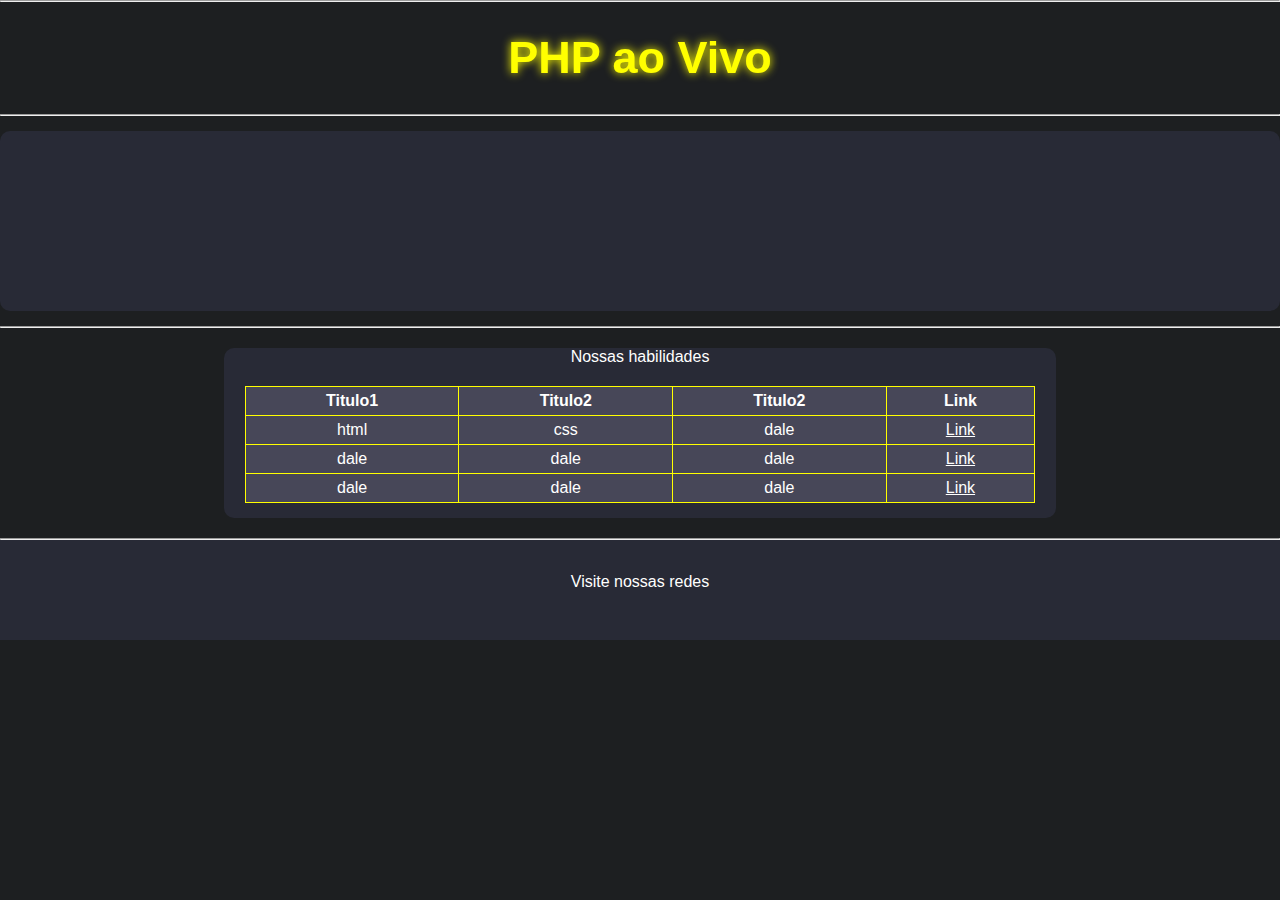
<file: index.html>
<!DOCTYPE html>
<html lang="pt-br">
<head>
    <meta charset="UTF-8">
    <meta name="viewport" content="width=device-width, initial-scale=1.0">
    <title>Main</title>
    <link rel="stylesheet" href="/css/index.css">
</head>
<body>
    <div class="titulo">
        <hr style="color: yellow;"/>
        <h1>PHP ao Vivo</h1>
        <hr style="color: yellow;"/>
    </div>
    <div class="conteiner">
        <div class="displayflex">

        </div>
    </div>
    <hr style="margin-top: 15px;">
    <div class="displayflex">
        <div class="conteiner-tabela">
            <span style="color: white;">Nossas habilidades</span>
            <table id="tabela">
                <thead>
                    <tr>
                        <th>Titulo1</th>
                        <th>Titulo2</th>
                        <th>Titulo2</th>
                        <th>Link</th>
                    </tr>
                </thead>
                <tbody>
                    <tr>
                        <td>html</td>
                        <td>css</td>
                        <td>dale</td>
                        <td><a href="" style="color: white;">Link</a></td>
                    </tr>
                    <tr>
                        <td>dale</td>
                        <td>dale</td>
                        <td>dale</td>
                        <td><a href="" style="color: white;">Link</a></td>
                    </tr>
                    <tr>
                        <td>dale</td>
                        <td>dale</td>
                        <td>dale</td>
                        <td><a href="" style="color: white;">Link</a></td>
                    </tr>
                </tbody>
            </table>
        </div>
    </div>
    <hr style="color: yellow;">
    <div class="conteiner-final">
        <br>
        <p style="color: white;">Visite nossas redes</p>
    </div>
    

    
</body>
</html>
</file>
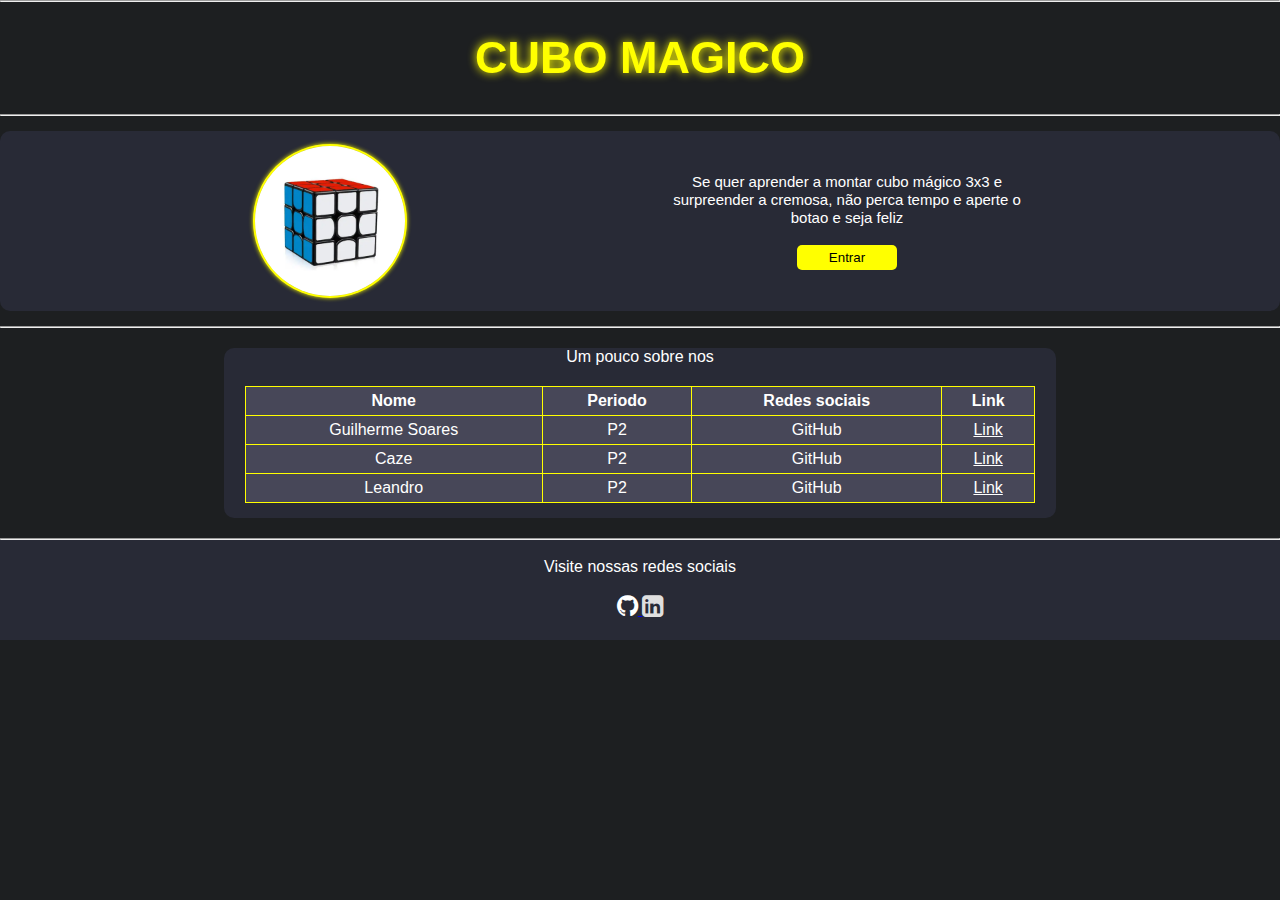
<file: src/index.html>
<!DOCTYPE html>
<html lang="pt-br">
<head>
    <meta charset="UTF-8">
    <meta name="viewport" content="width=device-width, initial-scale=1.0">
    <title>Main</title>
    <link rel="stylesheet" href="/css/index.css">
    <link rel="stylesheet" href="https://cdnjs.cloudflare.com/ajax/libs/font-awesome/4.7.0/css/font-awesome.min.css">
</head>
<body>
    <div class="titulo">
        <hr/>
        <h1>CUBO MAGICO</h1>
        <hr/>
    </div>
    <div class="conteiner">
        <img style="margin-right: 260px; border: 2px solid yellow; border-radius: 50%; filter: drop-shadow(0 0 2px yellow);" src="/assets/cubo2.webp" alt="" class="conteiner-image">
        <div class="conteiner-texto">
            <span style="color: white; font-size: 15px;">Se quer aprender a montar cubo mágico 3x3 e surpreender a cremosa, não perca tempo e aperte o botao e seja feliz</span>
        <br><br>
        <a href="profile.html">
            <button class="conteiner-botao">Entrar</button>
        </a>
        </div>
    
    </div>
    <hr style="margin-top: 15px;">
    <div class="displayflex">
        <div class="conteiner-tabela">
            <span style="color: white;">Um pouco sobre nos</span>
            <table id="tabela">
                <thead>
                    <tr>
                        <th>Nome</th>
                        <th>Periodo</th>
                        <th>Redes sociais</th>
                        <th>Link</th>
                    </tr>
                </thead>
                <tbody>
                    <tr>
                        <td>Guilherme Soares</td>
                        <td>P2</td>
                        <td>GitHub</td>
                        <td><a href="https://github.com/Guiabreu1002" style="color: white;" target="_blank">Link</a></td>
                    </tr>
                    <tr>
                        <td>Caze</td>
                        <td>P2</td>
                        <td>GitHub</td>
                        <td><a href="https://github.com/JoaoFranciscoFE" style="color: white;" target="_blank">Link</a></td>
                    </tr>
                    <tr>
                        <td>Leandro</td>
                        <td>P2</td>
                        <td>GitHub</td>
                        <td><a href="https://github.com/Leandro277p" style="color: white;" target="_blank">Link</a></td>
                    </tr>
                </tbody>
            </table>
        </div>
    </div>
    <hr>
    <div class="conteiner-final">
        <br>
        <span style="color: white;">Visite nossas redes sociais</span>
        <br><br>
        <a href="https://github.com/Guiabreu1002/ProjetoHTML">
        <i class="fa fa-github" style="color: white; font-size: 25px;"></i>
        </a>
        <i class="fa fa-linkedin-square" style="color: rgb(223, 223, 223); font-size: 25px;"></i>
    </div>
    
</body>
</html>
</file>
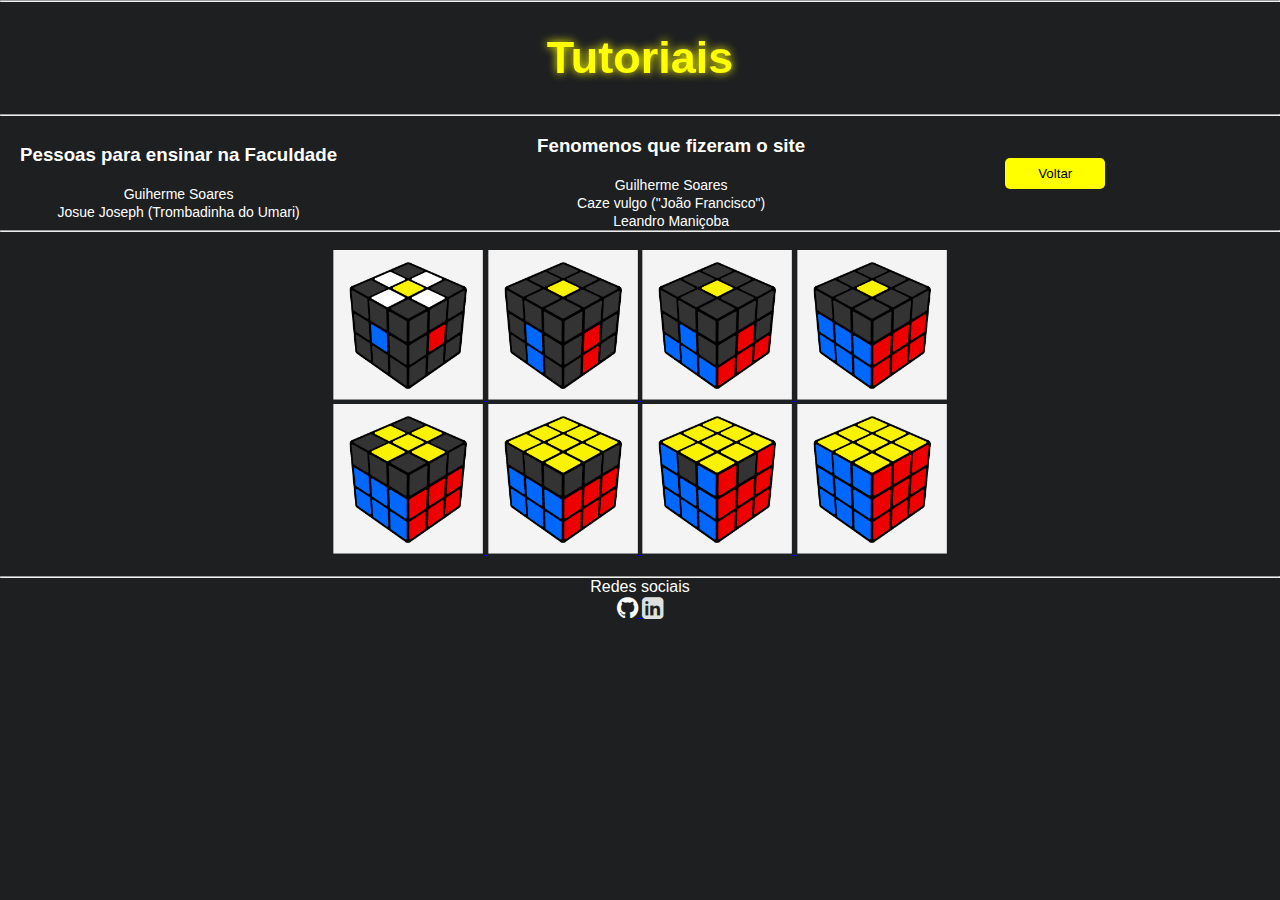
<file: src/profile.html>
<!DOCTYPE html>
<html lang="en">
<head>
    <meta charset="UTF-8">
    <meta name="viewport" content="width=device-width, initial-scale=1.0">
    <title>Profile</title>
    <link rel="stylesheet" href="/css/profile.css">
    <link rel="stylesheet" href="https://cdnjs.cloudflare.com/ajax/libs/font-awesome/4.7.0/css/font-awesome.min.css">
</head>
<body>
    <div class="titulo">
        <hr>
        <h1>Tutoriais</h1>
        <hr>
    </div>
    <div class="conteiner">
        <div>
        <h3 style="color: white;">Pessoas para ensinar na Faculdade</h3>
        <span style="color: white; font-size: 14px;">Guiherme Soares</span>
        <br>
        <span style="color: white; font-size: 14px;">Josue Joseph (Trombadinha do Umari)</span>
        </div>
        <div style="margin-left:200px;">
            <h3 style="color: white;">Fenomenos que fizeram o site</h3>
            <span style="color: white; font-size: 14px;">Guilherme Soares</span>
            <br>
            <span style="color: white; font-size: 14px;">Caze vulgo ("João Francisco")</span>
            <br>
            <span style="color: white; font-size: 14px;">Leandro Maniçoba</span>
        </div>
        <div style="margin-left: 200px;">
            <a href="/src/index.html">
                <button id="botao">Voltar</button>
            </a>
        </div>

    </div>
    <hr>
        <div>
            <br>
            <a href="https://www.youtube.com/watch?v=CNHOWsQes7w&ab_channel=RenanCerpe" target="_blank">
                <img src="/assets/metodo-basico-cubo-magico-01.webp" alt="Passo 1" class="conteiner-image">
            </a>
            <a href="https://www.youtube.com/watch?v=jVciPHWqIpQ&t=262s&ab_channel=RenanCerpe" target="_blank">
                <img src="/assets/metodo-avancado-cruz-02.webp" alt="" class="conteiner-image">
            </a>
            <a href="https://www.youtube.com/watch?v=tpnbwqHFyCw&t=636s&ab_channel=RenanCerpe" target="_blank">
                <img src="/assets/metodo-basico-cubo-magico-03.webp" alt="" class="conteiner-image">
            </a>
            <a href="https://www.youtube.com/watch?v=uB1szuiQETQ&t=330s&ab_channel=RenanCerpe" target="_blank">
                <img src="/assets/metodo-avancado-f2l-02.webp" alt="" class="conteiner-image">
            </a>
        </div>
        <div class="container">
            <a href="https://www.youtube.com/watch?v=4gzlzxbam4Y&ab_channel=RenanCerpe" target="_blank">
                <img src="/assets/metodo-basico-cubo-magico-05.webp" alt="" class="conteiner-image">
            </a>
            <a href="https://www.youtube.com/watch?v=JsS-619lLz0&t=322s&ab_channel=RenanCerpe" target="_blank">
                <img src="/assets/metodo-avancado-oll-01.webp" alt="" class="conteiner-image">
            </a>
            <a href="https://www.youtube.com/watch?v=mSHSU84BTwI&ab_channel=RenanCerpe" target="_blank">
                <img src="/assets/metodo-basico-cubo-magico-07.webp" alt="" class="conteiner-image">
            </a>
            <a href="https://www.youtube.com/watch?v=RAvMGnXazlc&ab_channel=RenanCerpe" target="_blank">
                <img src="/assets/metodo-avancado-pll-01.webp" alt="" class="conteiner-image">
            </a>
        </div>
    <br>
    <hr>
    <span style="color: white;">Redes sociais</span>
    <br>
    <a href="https://github.com/Guiabreu1002/ProjetoHTML">
        <i class="fa fa-github" style="color: white; font-size: 25px;"></i>
    </a>
    <i class="fa fa-linkedin-square" style="color: rgb(223, 223, 223); font-size: 25px;"></i>
    
</body>
</html>
</file>
<file: css/index.css>
body {
    font-family: Arial, Helvetica, sans-serif;
    margin: 0;
    padding: 0;
    background-color:#1d1f21;
    text-align: center;
}
hr {
    margin: 0;
}
table {
    margin: 20px auto;
    border: 1px solid yellow;
    width: 95%;
}
#tabela {
    border-collapse: collapse;
}
td, th {
    background-color: rgb(71, 71, 88);
    color: white;
    border: 1px solid yellow;
    padding: 5px;
}
tr :hover {
    cursor: pointer;
    background-color: #636363;
}
p {
    margin-top: 15px;
}
.diplayflex {
    display: flex;
}
.titulo h1 {
    font-size: 45px;
    color: yellow;
    filter: drop-shadow(0 0 5px yellow);
}
.conteiner {
    display: flex;
    justify-content: center;
    align-items: center;
    border-radius: 10px;
    margin-top: 15px;
    background-color: #282a36;
    height: 180px;
    width: 100%;
}
.conteiner-image {
    width: 150px;
    height: auto;
}
.conteiner-texto {
    width: 360px;
    height: auto;
}
.conteiner button {
    width: 100px;
    border-radius: 5px;
    padding: 5px;
    height: auto;
    border: none;
    background-color: yellow;
}
.conteiner button:hover{
    cursor: pointer;
    background-color: rgba(255, 255, 0, 0.733);
}
.conteiner-tabela {
    margin: 20px auto;
    margin-top: 20px;
    background-color:#282a36;
    height: 170px;
    width: 65%;
    border-radius: 10px;
}
.conteiner-final {
    background-color: #282a36;
    width: 100%;
    height: 100px;

}
html {
    scroll-behavior: smooth;
}
</file>
<file: css/profile.css>
body {
    font-family: Arial, Helvetica, sans-serif;
    margin: 0;
    padding: 0;
    text-align: center;
    background-color:#1d1f21;
}
hr {
    margin: 0;
}
.titulo h1 {
    font-size: 45px;
    color: yellow;
    filter: drop-shadow(0 0 5px yellow);
}
.conteiner {
    display: flex;
    align-items: center;
    margin-left: 20px;
}
#botao{
    padding: 8px;
    background-color: yellow;
    width: 100px;
    border-radius: 5px;
    border: none;
}
#botao:hover {
    background-color: rgba(255, 255, 0, 0.795);
    cursor: pointer;
}
.conteiner-image{
    width: 150px;
    height: auto;
}
html {
    scroll-behavior: smooth;
}
</file>
